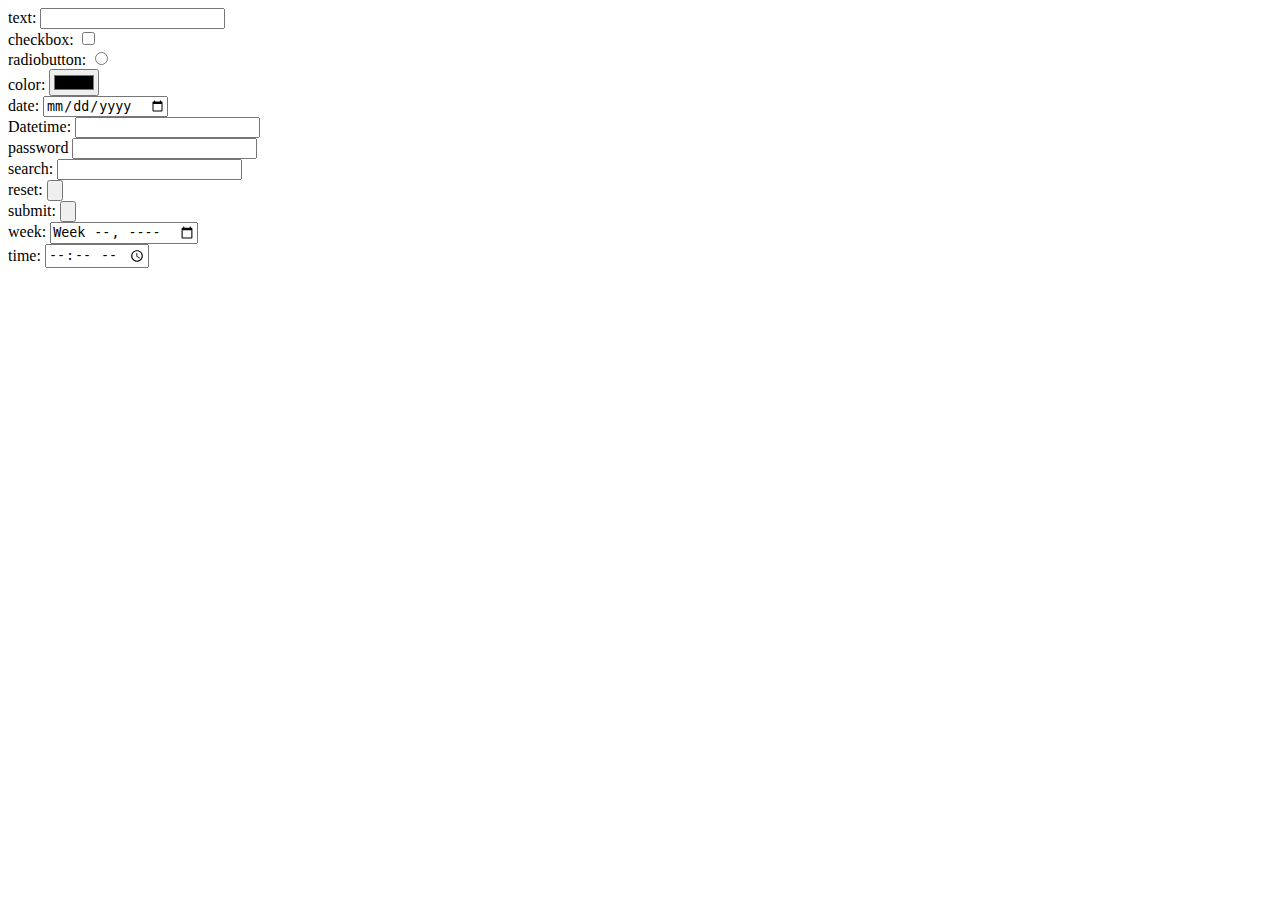
<file: updated-cv-master/inputtypes.html>
<!DOCTYPE html>
<html>
  <head>
    <meta charset="utf-8">
    <title>input types</title>
  </head>
  <body>
    <form class="" action="index.html" method="post">
      <label>text:</label>
      <input type="text" name="" value=""><br>
      <label>checkbox:</label>
      <input type="checkbox" name="" value=""><br>
      <label>radiobutton:</label>
      <input type="radio" name="" value=""><br>
      <label>color:</label>
      <input type="color" name="" value=""><br>
      <label>date:</label>
      <input type="date" name="" value=""><br>
      <label>Datetime:</label>
      <input type="datetime" name="" value=""><br>
      <label>password</label>
      <input type="password" name="" value=""><br>
      <label>search:</label>
      <input type="search" name="" value=""><br>
      <label>reset:</label>
      <input type="reset" name="reset" value=""><br>
      <label>submit:</label>
      <input type="submit" name="submit" value=""><br>
      <label>week:</label>
      <input type="week" name="" value=""><br>
      <label>time:</label>
      <input type="time" name="" value=""><br>
    </form>
  </body>
</html>
</file>
